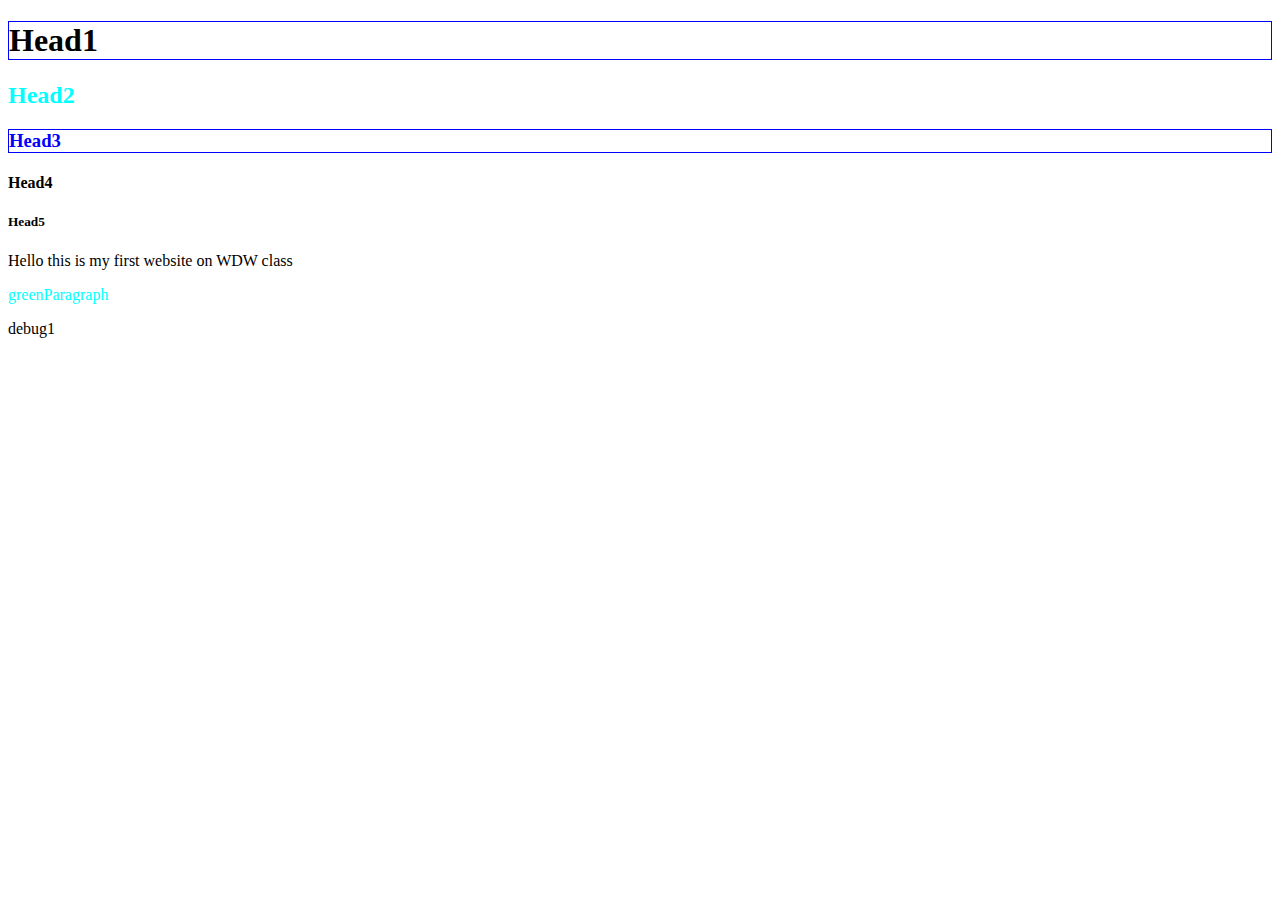
<file: week1/index.html>
<!DOCTYPE html>
<html lang="en">

<head>
    <meta charset="UTF-8">
    <meta name="viewport" content="width=device-width, initial-scale=1.0">
    <title>WDW WEEk1</title>
    <link rel="stylesheet" href="style.css">
</head>

<body>
    <h1 class="classTag">Head1</h1>
    <h2 id="greenParagraph">Head2</h2>
    <h3 class="classTag">Head3</h3>
    <h4>Head4</h4>
    <h5>Head5</h5>
    <p>Hello this is my first website on WDW class</p>
    <p id="greenParagraph"> greenParagraph</p>
    <p>debug1</p>
  
    </script>
</body>

</html>
</file>
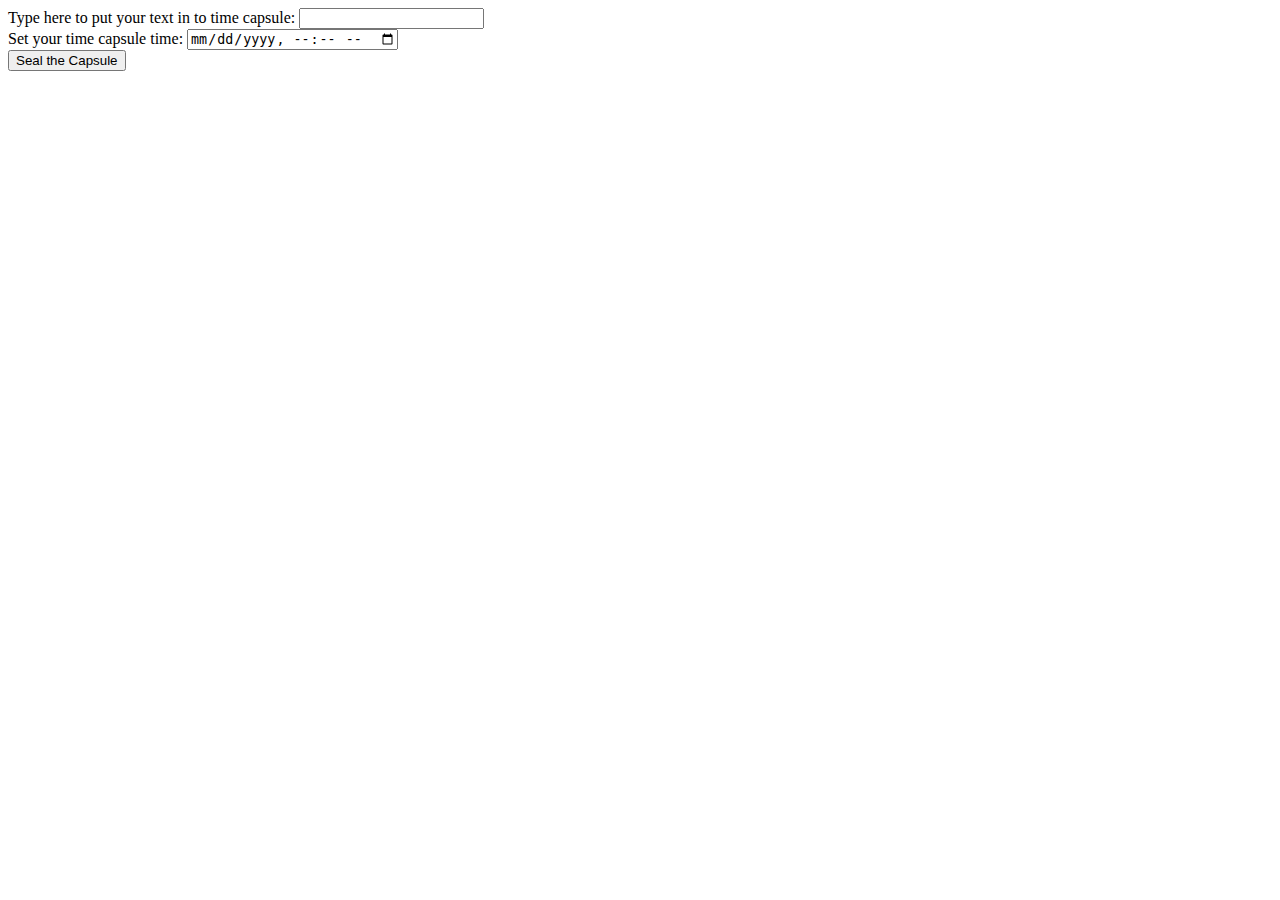
<file: public/upload.html>
<!DOCTYPE html>
<html lang="en">
<head>
    <meta charset="UTF-8">
    <meta name="viewport" content="width=device-width, initial-scale=1.0">
    <title>Document</title>
</head>
<body>
    <!-- action: Specifies the URL where the form's data should be sent upon submission. -->
    <!-- Specifies the HTTP method used to submit the form data to the URL defined in the action attribute. -->
    <form action="/uploadSketch", method="post">
        <!-- Defines a descriptive caption for a form control. -->
        <!-- for: Links this label text to the corresponding input element using the input's ID. -->
        <label for="capsule_Text">Type here to put your text in to time capsule: </label>
        <!-- Crucial Attribute: Provides the key or parameter name for the data submitted to the server. -->
        <input type="textarea" id="capsule_Text" name="capsule_Text">
        <br>
        <label for="Timer">Set your time capsule time:</label>
        <!-- setting the time -->
        <input type="datetime-local" id="Timer" name="releaseTime" required>
        <br>
        <!-- Defines the button that triggers the form's submission process. -->
        <input type="submit" value="Seal the Capsule">
    </form>
</body>
</html>
</file>
<file: week1/style.css>
h3 {
    color: blue;
}

#greenParagraph{
    color:aqua;
}

.classTag{
    stroke-width: 1px;
    border: 1px solid blue;
}
</file>
